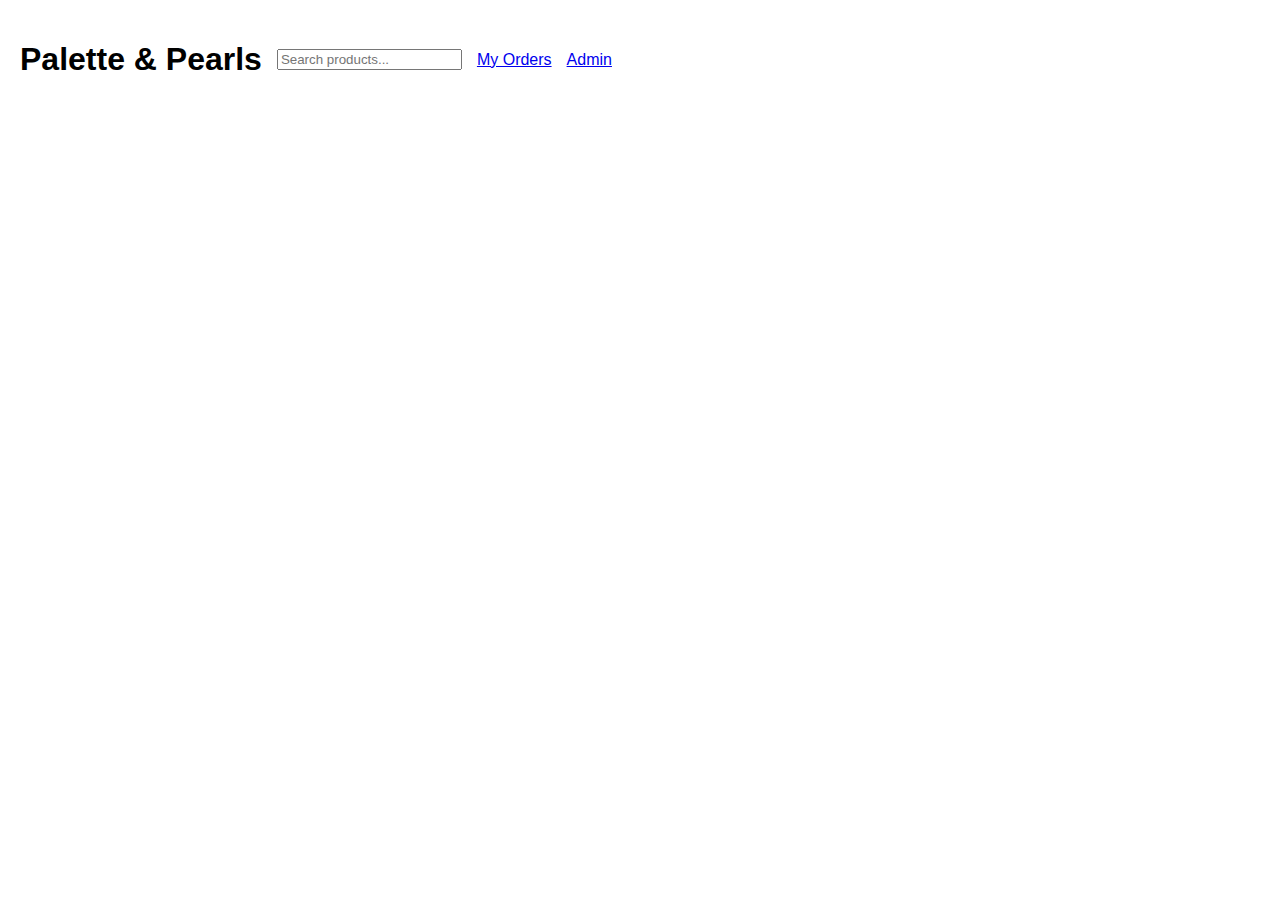
<file: index.html>
<!DOCTYPE html>
<html>
<head>
<meta charset="UTF-8">
<title>Palette & Pearls</title>
<link rel="stylesheet" href="style.css">
</head>
<body>

<header>
<h1>Palette & Pearls</h1>
<input type="text" placeholder="Search products..." id="searchBox">
<a href="customer.html">My Orders</a>
<a href="admin.html">Admin</a>
</header>

<main id="products"></main>

<script src="script.js"></script>

</body>
</html>
</file>
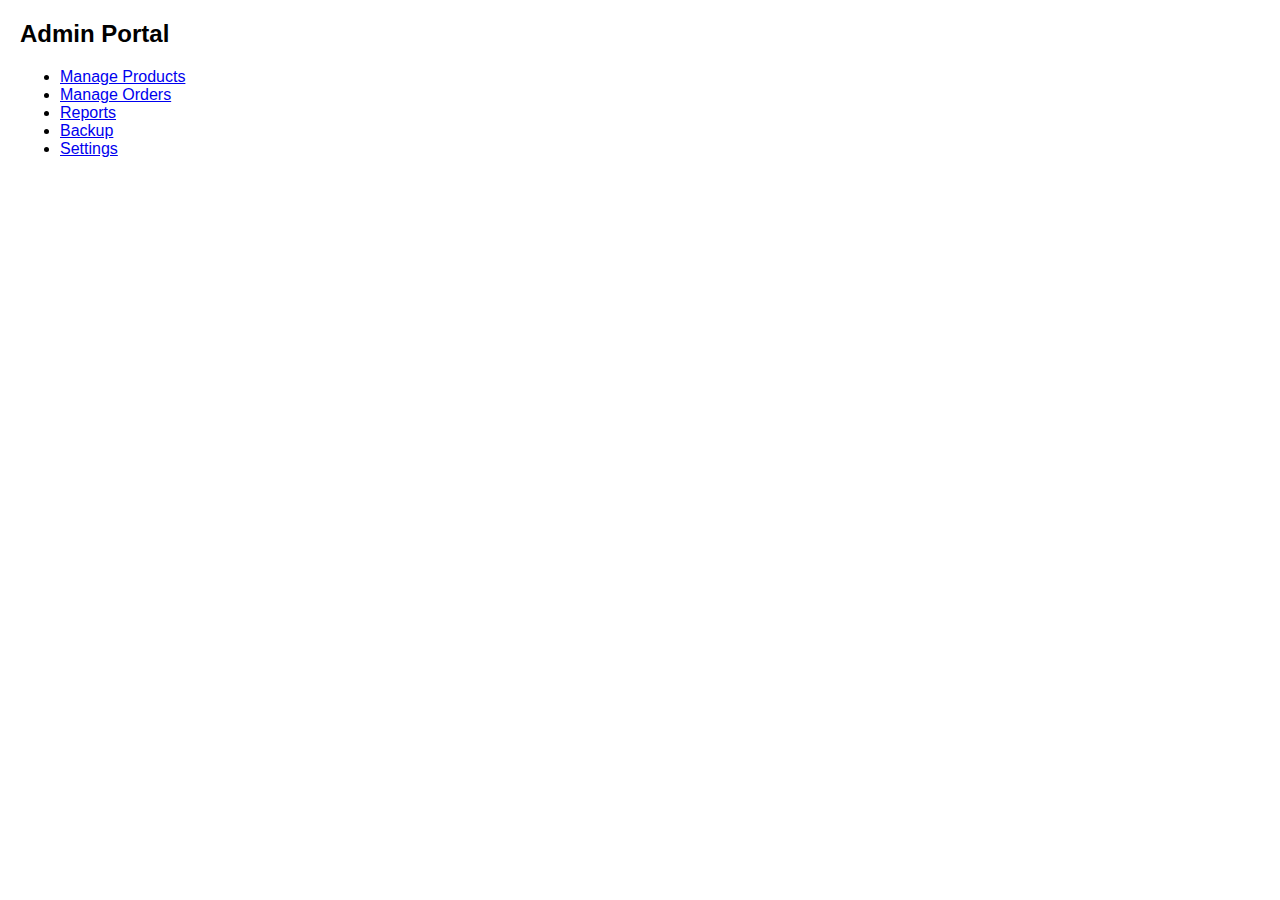
<file: admin.html>
<!DOCTYPE html>
<html>
<head>
<meta charset="UTF-8">
<title>Admin Dashboard</title>
<link rel="stylesheet" href="style.css">
</head>
<body>

<h2>Admin Portal</h2>

<ul>
<li><a href="#">Manage Products</a></li>
<li><a href="#">Manage Orders</a></li>
<li><a href="#">Reports</a></li>
<li><a href="#">Backup</a></li>
<li><a href="#">Settings</a></li>
</ul>

</body>
</html>
</file>
<file: style.css>
body {
font-family: Arial, sans-serif;
margin: 20px;
}

header {
display: flex;
gap: 15px;
align-items: center;
}

main {
display: grid;
grid-template-columns: repeat(auto-fill, minmax(200px, 1fr));
gap: 20px;
}
</file>
